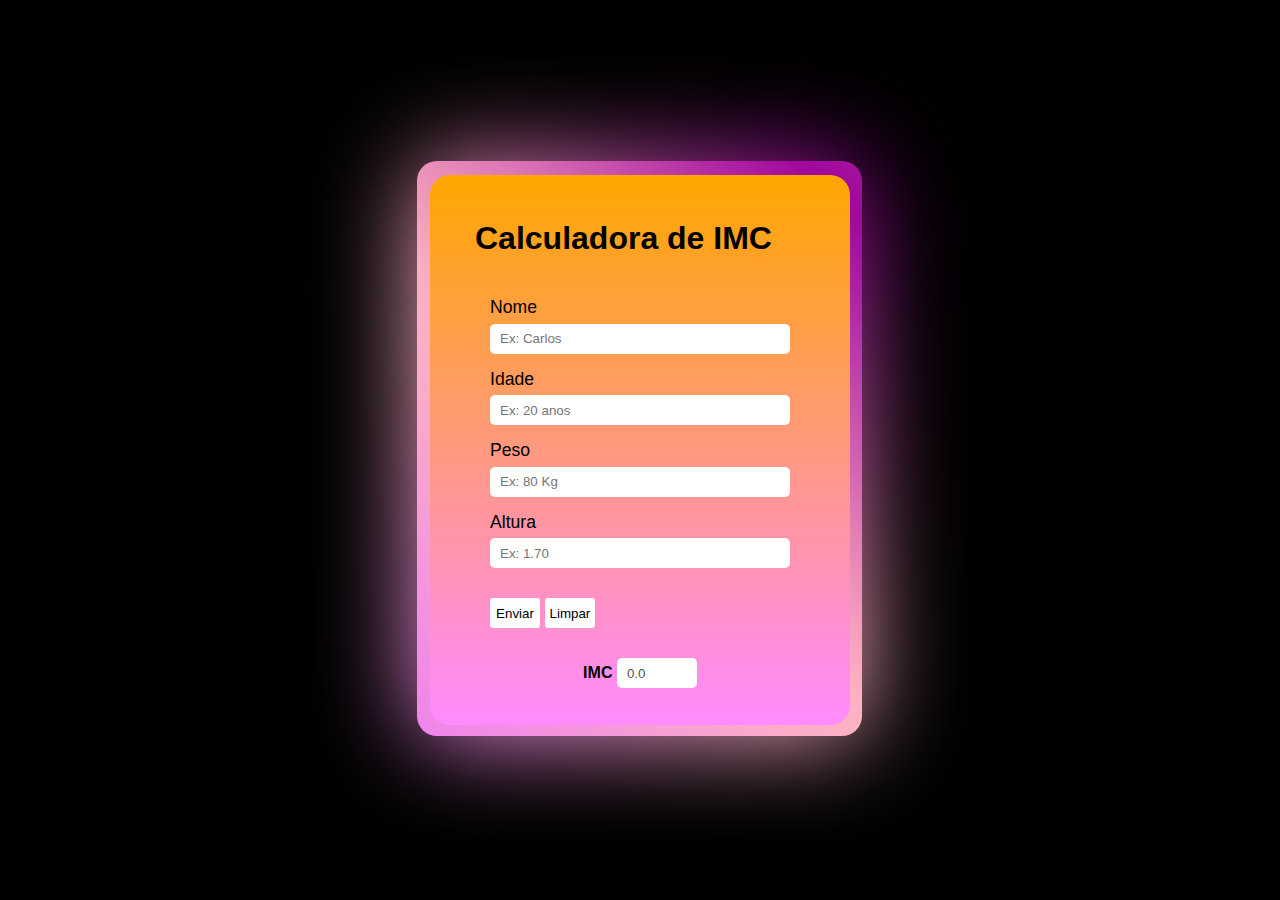
<file: index.html>
<!DOCTYPE html>
<html lang="pt-br">
<head>
    <meta charset="UTF-8">
    <meta http-equiv="X-UA-Compatible" content="IE=edge">
    <meta name="viewport" content="width=device-width, initial-scale=1.0">
    <title>Calculadora de IMC</title>
    <link rel="stylesheet" href="css/style.css">
</head>
<body>
    <main>
        <h1>Calculadora de IMC</h1>
        <section class="conteudo">
            <form action="get">
                <p>
                    <label for="nome">Nome</label> <br>
                    <input type="text" name="nome" id="nome" placeholder="Ex: Carlos">         
                </p>
                <p>
                    <label for="idade">Idade</label> <br>
                    <input type="number" name="idade" id="idade" placeholder="Ex: 20 anos" required>
                </p>
                <p>
                    <label for="peso">Peso</label> <br>
                    <input type="number" name="peso" id="peso" placeholder="Ex: 80 Kg" required step=".01">
                </p>
                <p>
                    <label for="altura">Altura</label> <br>
                    <input type="number" name="altura" id="altura"
                    placeholder="Ex: 1.70" required step=".01">
                </p>
                <button id="btnEnviar" type="submit">Enviar</button>
                <button id="btnLimpar" type="reset">Limpar</button>
            </form>
        </section>
        <div class="mostrarResultado">
            <label for="imc">IMC</label>
            <input type="number" name="imc" id="resultadoImc" value="0.0" disabled>
            <div class="aviso"></div>
        </div>
    </main>
    <script src="js/script.js"></script>
</body>
</html>
</file>
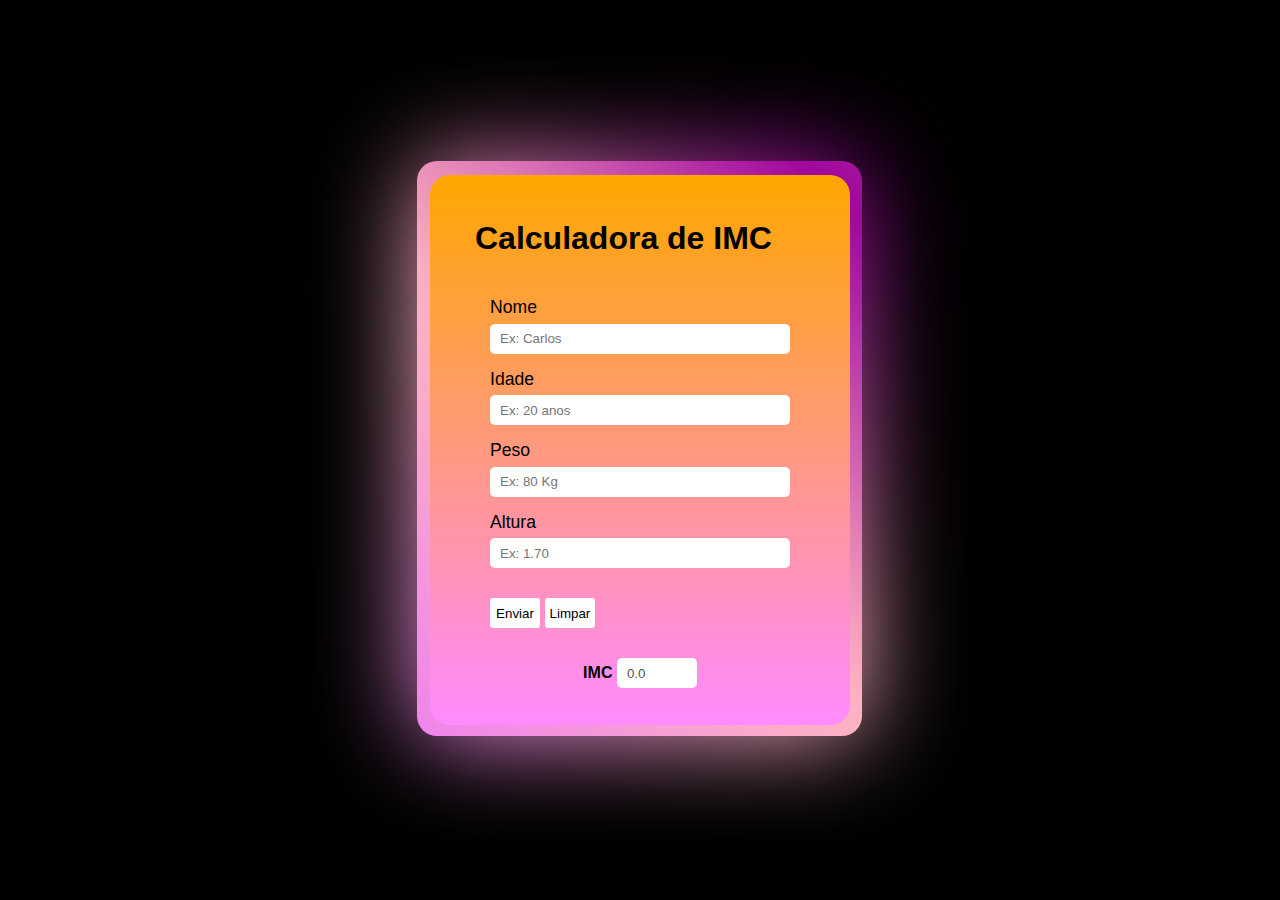
<file: Iindex.html>
<!DOCTYPE html>
<html lang="pt-br">
<head>
    <meta charset="UTF-8">
    <meta http-equiv="X-UA-Compatible" content="IE=edge">
    <meta name="viewport" content="width=device-width, initial-scale=1.0">
    <title>Calculadora de IMC</title>
    <link rel="stylesheet" href="../css/style.css">
</head>
<body>
    <main>
        <h1>Calculadora de IMC</h1>
        <section class="conteudo">
            <form action="get">
                <p>
                    <label for="nome">Nome</label> <br>
                    <input type="text" name="nome" id="nome" placeholder="Ex: Carlos">         
                </p>
                <p>
                    <label for="idade">Idade</label> <br>
                    <input type="number" name="idade" id="idade" placeholder="Ex: 20 anos" required>
                </p>
                <p>
                    <label for="peso">Peso</label> <br>
                    <input type="number" name="peso" id="peso" placeholder="Ex: 80 Kg" required step=".01">
                </p>
                <p>
                    <label for="altura">Altura</label> <br>
                    <input type="number" name="altura" id="altura"
                    placeholder="Ex: 1.70" required step=".01">
                </p>
                <button id="btnEnviar" type="submit">Enviar</button>
                <button id="btnLimpar" type="reset">Limpar</button>
            </form>
        </section>
        <div class="mostrarResultado">
            <label for="imc">IMC</label>
            <input type="number" name="imc" id="resultadoImc" value="0.0" disabled>
            <div class="aviso"></div>
        </div>
    </main>
    <script src="../js/script.js"></script>
</body>
</html>
</file>
<file: css/style.css>
* {
    margin: 0px;
    padding: 0px;
    box-sizing: border-box;
    font-family: Arial, Helvetica, sans-serif;
}

body {
    height: 100vh;
    width: 100vw;
    background-color: black;
    display: flex;
    justify-content: center;
    align-items: center;
    position: relative;
}

main {
    height: 550px;
    padding: 25px;
    background: linear-gradient(to top, rgb(255, 139, 255), rgb(255, 166, 0));
    border-radius: 20px;
    position: relative;
    
}

/*----------------------------------------------------*/
/*Animação da borda*/
main::before, main::after{
    content: '';
    position: absolute;
    z-index: -1;
    top: -2.5%;
    left: -3%;
    height: calc(100% + 25px);
    width: calc(100% + 25px);
    background: linear-gradient(45deg, violet, lightpink,rgb(155, 0, 155),lightpink ,violet);
    background-size: 300%;
    border-radius: 20px;
    animation: borderAnimate 8s linear infinite;
}
main::after {
    filter: blur(50px);
}

@keyframes borderAnimate {
    0%{
        background-position: 0;
    }
    100%{
        background-position: 300%;
    }
}
/*----------------------------------------------------*/

h1 {
    margin: 20px;
    
}

section.conteudo{
    display: flex;
    justify-content: start;
    align-items: center;
    margin: 25px;
    margin-bottom: 0px;
    line-height: 25px;
    font-size: 1.1em;
    line-height: 30px;
}

form {
    padding: 10px;
}

label{
    cursor: pointer;
}

input{
    height: 30px;
    width: 300px;
    border: none;
    border-radius: 5px;
    padding: 10px;
    margin-bottom: 10px;
}

button{
    height: 30px;
    width: 50px;
    border-radius: 3px;
    border: none;
    margin: 20px 0px;
    cursor: pointer;
    background-color: white;
}

button:hover{
    background: linear-gradient(to bottom, lightpink, violet);
    
}

input#resultadoImc{
    width: 80px;
    background-color: white;
    
}
.mostrarResultado {
    text-align: center;
    font-weight: bold;   
}
</file>
